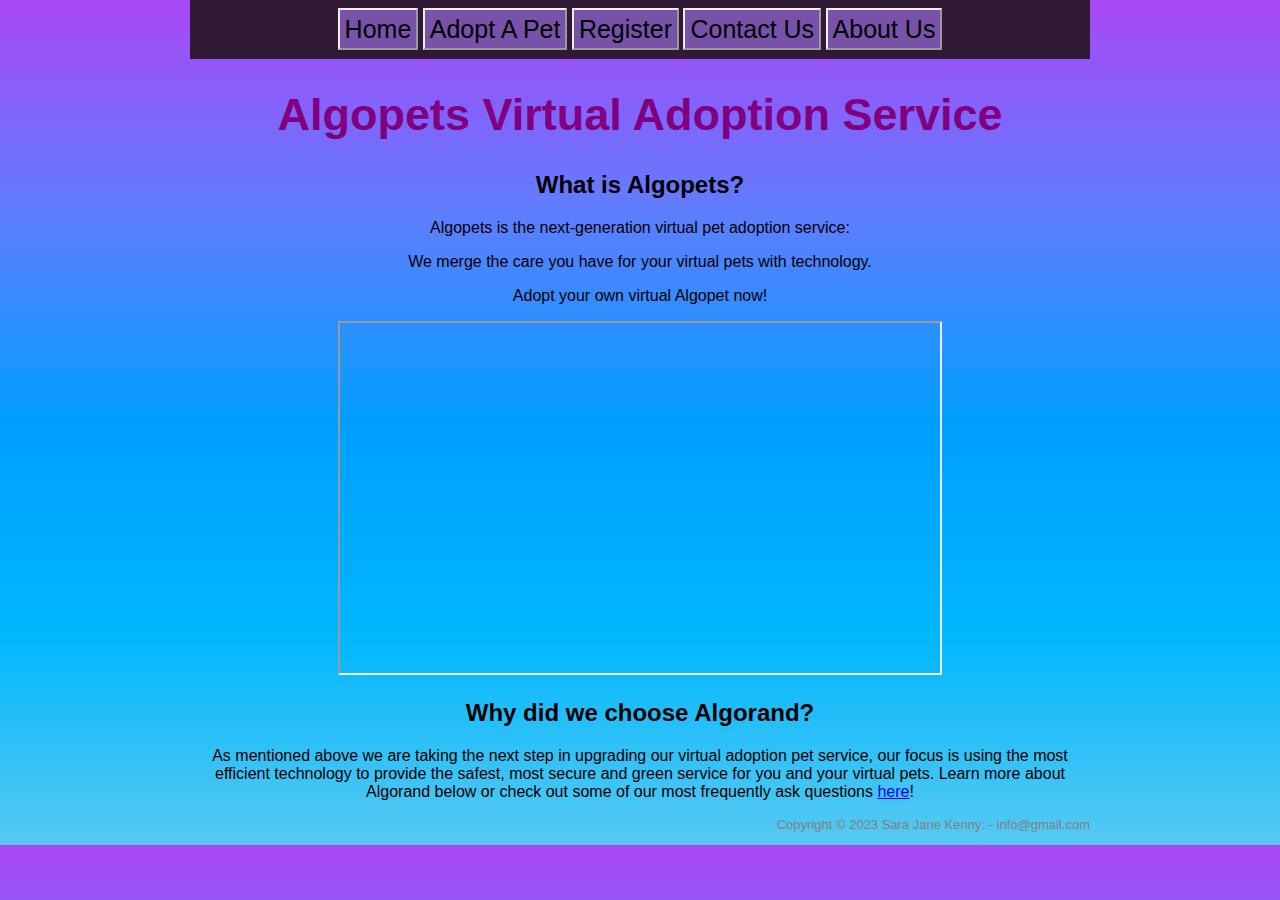
<file: website/index.html>
<!DOCTYPE html>
<!-- Author: Sara Jane Kenny -->
<html lang="en-IE">
<head>
	<meta charset="utf-8">
	<title>Virtual Pet Adoption Service</title>
	<link rel="stylesheet" href="mediastyles.css">
</head>

<body>

<nav>
	 <a href="index.html">Home</a>
	 <a href="adoptpet.html">Adopt A Pet</a>
	 <a href="registration.html">Register</a>
	 <a href="contactus.html">Contact Us</a>
	 <a href="aboutus.html">About Us</a>
	
</nav>

<header>
	<h1>Algopets Virtual Adoption Service</h1>
</header>


<main>
	<h2>What is Algopets?</h2>
	<p>Algopets is the next-generation virtual pet adoption service:</p>
	<p>We merge the care you have for your virtual pets with technology.</p>
	<p>Adopt your own virtual Algopet now!</p>
	
<iframe class="video" width="600" height="350" src="https://www.youtube.com/embed/OuO_BIdjEhg?si=o6WCtcbXNNbcK7P5" title="YouTube video player" allow="accelerometer; autoplay; clipboard-write; encrypted-media; gyroscope; picture-in-picture; web-share" allowfullscreen></iframe>

	<h2>Why did we choose Algorand?</h2>
	<p>
	As mentioned above we are taking the next step in upgrading our virtual adoption pet service,
	our focus is using the most efficient technology to provide the safest, most secure and green service for you and your virtual pets.
	Learn more about Algorand below or check out some of our most frequently ask questions <a href="aboutus.html">here</a>!
	</p>
	
</main>

<footer id="footer">
	<p>Copyright &copy; 2023 Sara Jane Kenny: - info@gmail.com</p>
</footer>

</body>
</html>
</file>
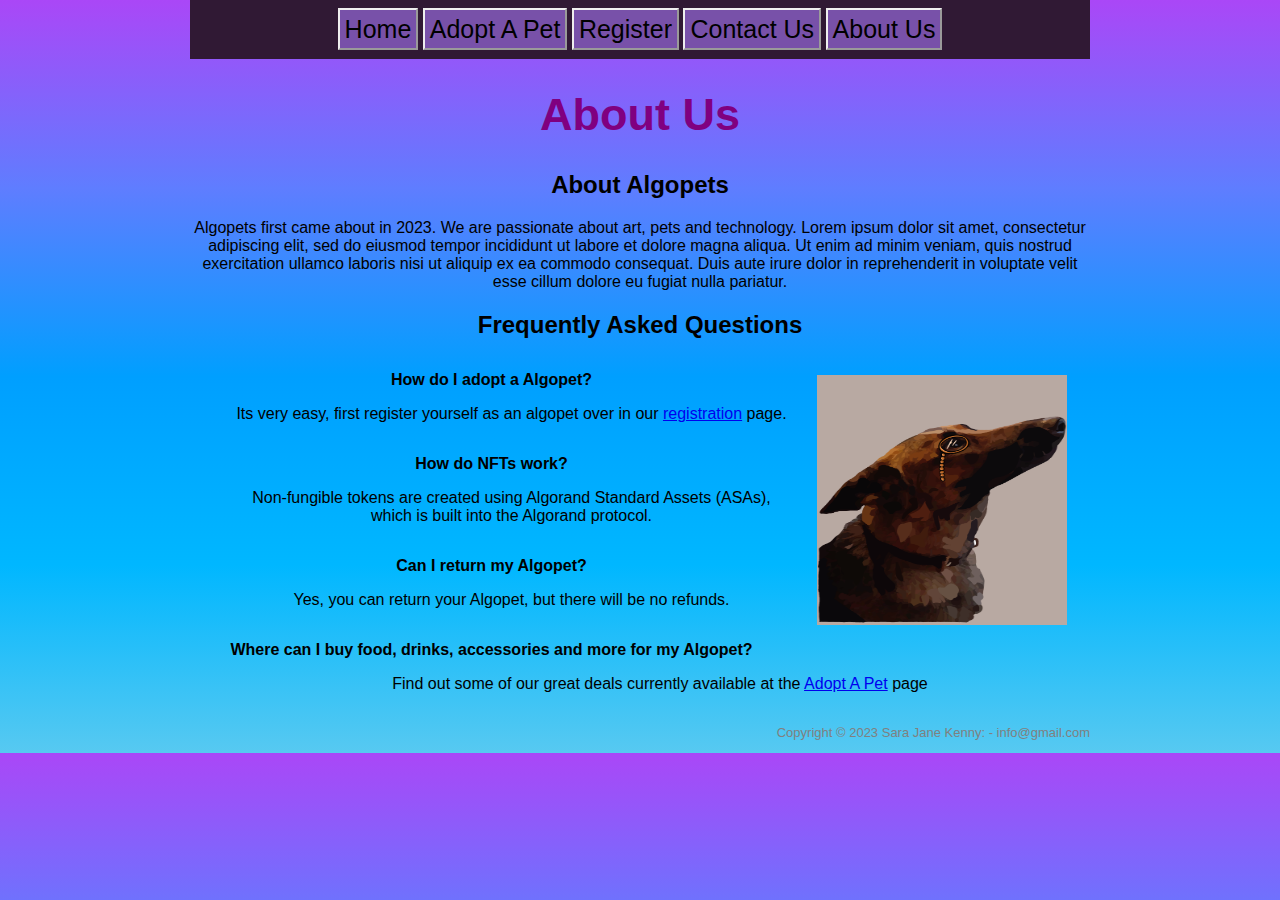
<file: website/aboutus.html>
<!DOCTYPE html>
<!-- Author: Sara Jane Kenny -->
<html lang="en-IE">
<head>
	<meta charset="utf-8">
	<title>Virtual Pet Adoption Service</title>
	<link rel="stylesheet" href="mediastyles.css">
</head>

<body>

<nav>
	 <a href="index.html">Home</a>
	 <a href="adoptpet.html">Adopt A Pet</a>
	 <a href="registration.html">Register</a>
	 <a href="contactus.html">Contact Us</a>
	 <a href="aboutus.html">About Us</a>
	
</nav>

<header>
	<h1>About Us</h1>
</header>

<main>
<h2>About Algopets</h2>
<p> Algopets first came about in 2023. We are passionate about art, pets and technology. Lorem ipsum dolor sit amet, consectetur adipiscing elit, sed do eiusmod tempor incididunt ut labore et dolore magna aliqua. Ut enim ad minim veniam, quis nostrud exercitation ullamco laboris nisi ut aliquip ex ea commodo consequat. Duis aute irure dolor in reprehenderit in voluptate velit esse cillum dolore eu fugiat nulla pariatur.</p>

<h2>Frequently Asked Questions</h2>

<p class ="soloimage"><img src="Images/monobon.png" width="250" height="250" alt="petwithglass"></p>

<dl>
<dt>How do I adopt a Algopet?</dt>

	<dd>Its very easy, first register yourself as an algopet over in our <a href="registration.html">registration</a> page.</dd>

<dt>How do NFTs work?</dt>

	<dd>Non-fungible tokens are created using Algorand Standard Assets (ASAs), which is built into the Algorand protocol.</dd>
	
<dt>Can I return my Algopet?</dt>

	<dd>Yes, you can return your Algopet, but there will be no refunds.</dd>

<dt>Where can I buy food, drinks, accessories and more for my Algopet?</dt>

	<dd>Find out some of our great deals currently available at the <a href="adoptpet.html">Adopt A Pet</a> page</dd>

</dl>

</main>

<footer id="footer">
	<p>Copyright &copy; 2023 Sara Jane Kenny: - info@gmail.com</p>
</footer>

</body>
</html>
</file>
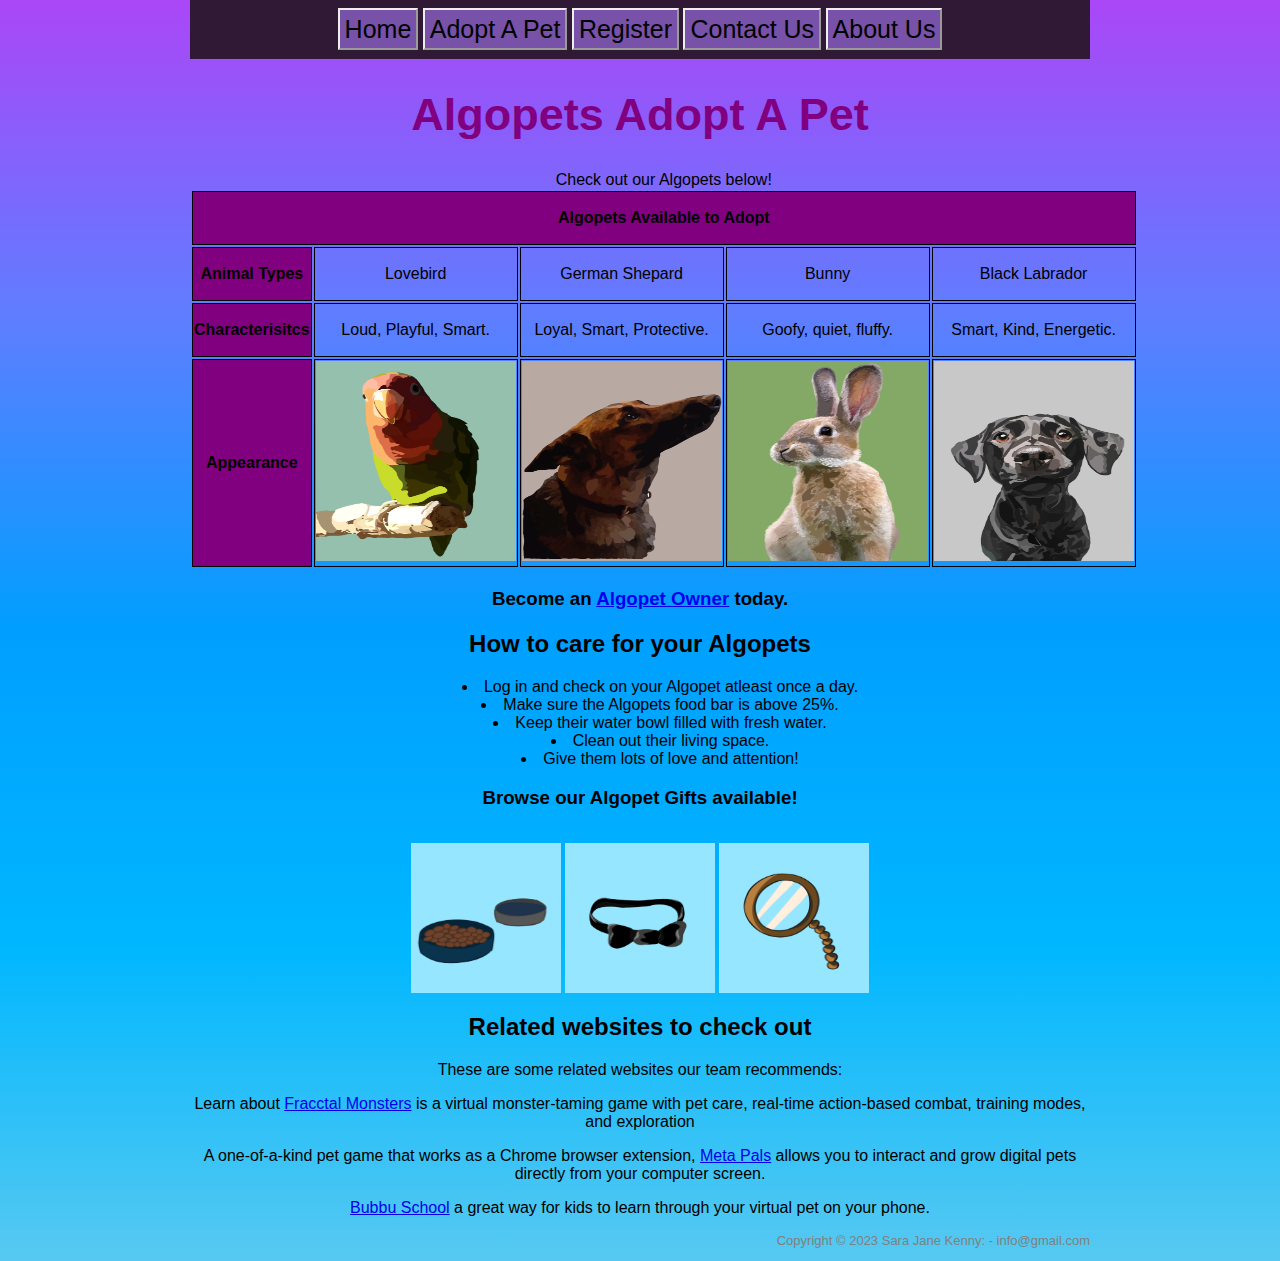
<file: website/adoptpet.html>
<!DOCTYPE html>
<!-- Author: Sara Jane Kenny -->
<html lang="en-IE">
<head>
	<meta charset="utf-8">
	<title>Virtual Pet Adoption Service</title>
	<link rel="stylesheet" href="mediastyles.css">
</head>

<body>

<nav>
	 <a href="index.html">Home</a>
	 <a href="adoptpet.html">Adopt A Pet</a>
	 <a href="registration.html">Register</a>
	 <a href="contactus.html">Contact Us</a>
	 <a href="aboutus.html">About Us</a>
	
</nav>

<header>
	<h1>Algopets Adopt A Pet</h1>
</header>

<main>

<table>
<caption>Check out our Algopets below!</caption>
<tr>
	<th colspan="5">Algopets Available to Adopt</th>
</tr>
<tr> 
	<th>Animal Types </th>
	<td>Lovebird</td>
	<td>German Shepard</td>
	<td>Bunny</td>
	<td>Black Labrador </td>
</tr>
<tr> 
	<th>Characterisitcs </th>
	<td>Loud, Playful, Smart.</td>
	<td>Loyal, Smart, Protective.</td>
	<td>Goofy, quiet, fluffy.</td>
	<td>Smart, Kind, Energetic.</td>
</tr>
<tr> 
	<th>Appearance</th>
	<td rowspan="1"><img src="Images/lovebird.png" width="200" height="200" alt="lovebird"></td>
	<td rowspan="1"><img src="Images/germanshepard.png" width="200" height="200" alt="germanshepard"></td>
	<td rowspan="1"><img src="Images/bunny.png" width="200" height="200" alt="bunny"></td>
	<td rowspan="1"><img src="Images/blacklabrador.jpg" width="200" height="200" alt="blacklabrador"></td>
</tr>
</table>

<h3>Become an <a href="registration.html">Algopet Owner</a> today.</h3>
<h2>How to care for your Algopets</h2>

<ul>
	<li class="list">Log in and check on your Algopet atleast once a day.</li>
	<li class="list">Make sure the Algopets food bar is above 25%.</li>
	<li class="list">Keep their water bowl filled with fresh water.</li>
	<li class="list">Clean out their living space.</li>
	<li class="list">Give them lots of love and attention!</li>
</ul>

<h3>Browse our Algopet Gifts available!</h3>
<p class ="image-cols"><img src="Images/food.png" width="150" height="150" alt="petfood">
<img src="Images/bow.png" width="150" height="150" alt="petbow">
<img src="Images/mono.png" width="150" height="150" alt="petglass"></p>


<h2>Related websites to check out</h2>
<p class="paragraph"> These are some related websites our team recommends:</p>
<p class="paragraph">Learn about <a href="https://fracctalmonstersnft.com/">Fracctal Monsters</a> is a virtual monster-taming game with pet care, real-time action-based combat, training modes, and exploration</p>
<p class="paragraph">A one-of-a-kind pet game that works as a Chrome browser extension, <a href="https://metapals.pet/">Meta Pals</a> allows you to interact and grow digital pets directly from your computer screen.</p>
<p class="paragraph"><a href="https://play.google.com/store/apps/details?id=com.bubadu.bubbuschool&hl=en&gl=US">Bubbu School</a> a great way for kids to learn through your virtual pet on your phone.</p>

</main>

<footer id="footer">
	<p>Copyright &copy; 2023 Sara Jane Kenny: - info@gmail.com</p>
</footer>

</body>
</html>
</file>
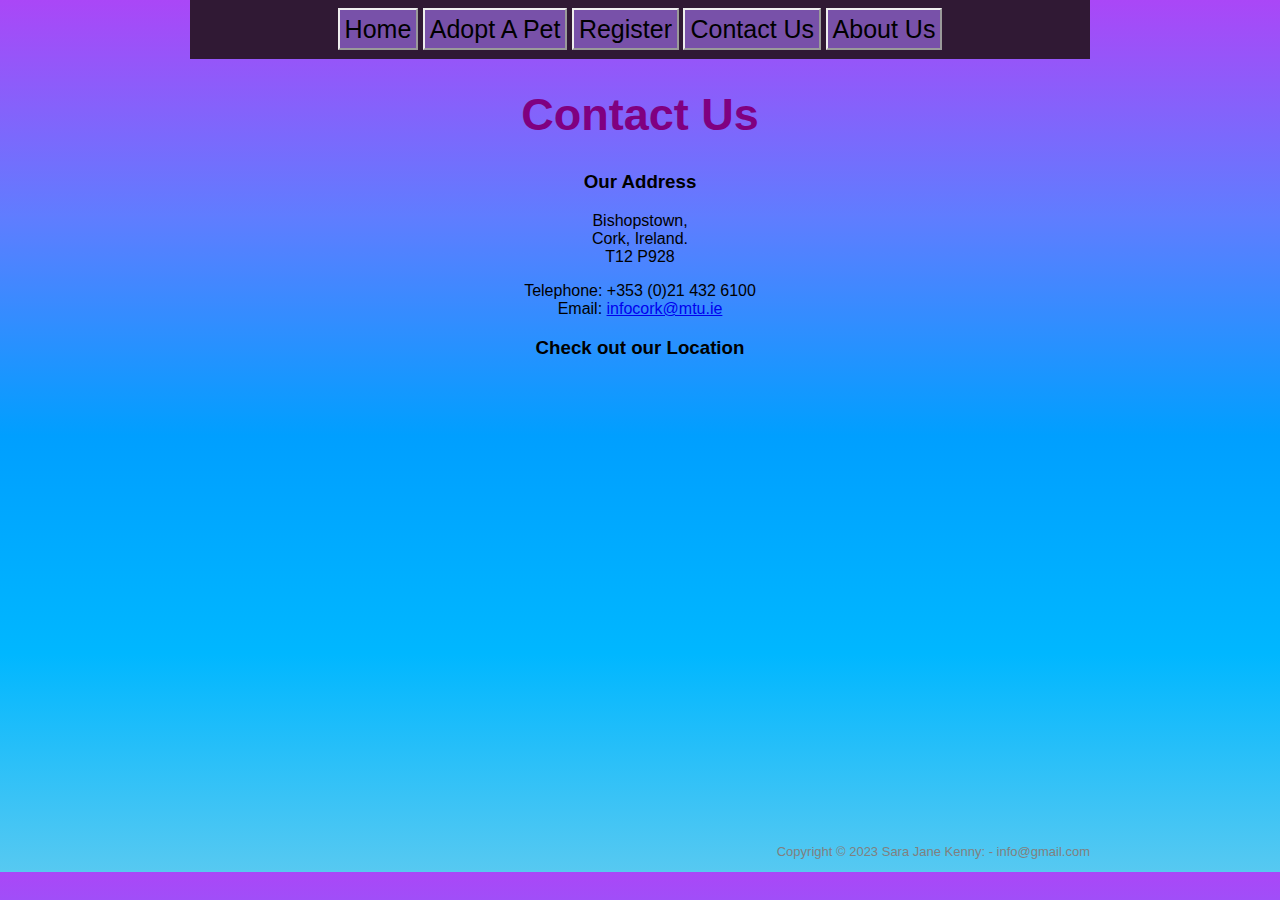
<file: website/contactus.html>
<!DOCTYPE html>
<!-- Author: Sara Jane Kenny -->
<html lang="en-IE">
<head>
	<meta charset="utf-8">
	<title>Virtual Pet Adoption Service</title>
	<link rel="stylesheet" href="mediastyles.css">
</head>

<body>

<nav>
	 <a href="index.html">Home</a>
	 <a href="adoptpet.html">Adopt A Pet</a>
	 <a href="registration.html">Register</a>
	 <a href="contactus.html">Contact Us</a>
	 <a href="aboutus.html">About Us</a>
	
</nav>

<header>
	<h1>Contact Us</h1>
</header>

<main>

<h3>Our Address</h3>

<p>
Bishopstown, <br>
Cork, Ireland.<br>
T12 P928 <br>
</p>

<p>
Telephone: +353 (0)21 432 6100 <br>
Email: <a href="mailto:infocork@mtu.ie">infocork@mtu.ie</a>
</p>

<h3>Check out our Location</h3>
<iframe src="https://www.google.com/maps/embed?pb=!1m18!1m12!1m3!1d19701.985673007173!2d-8.554636485865117!3d51.88380855165148!2m3!1f0!2f0!3f0!3m2!1i1024!2i768!4f13.1!3m3!1m2!1s0x484491dfb9e4da89%3A0xc932b8b1428e9e94!2sBishopstown%2C%20Cork%2C%20T12%20P928!5e0!3m2!1sen!2sie!4v1700404285018!5m2!1sen!2sie" width="600" height="450" style="border:0;" allowfullscreen="" loading="lazy" referrerpolicy="no-referrer-when-downgrade"></iframe>
</main>

<footer id="footer">
	<p>Copyright &copy; 2023 Sara Jane Kenny: - info@gmail.com</p>
</footer>

</body>
</html>
</file>
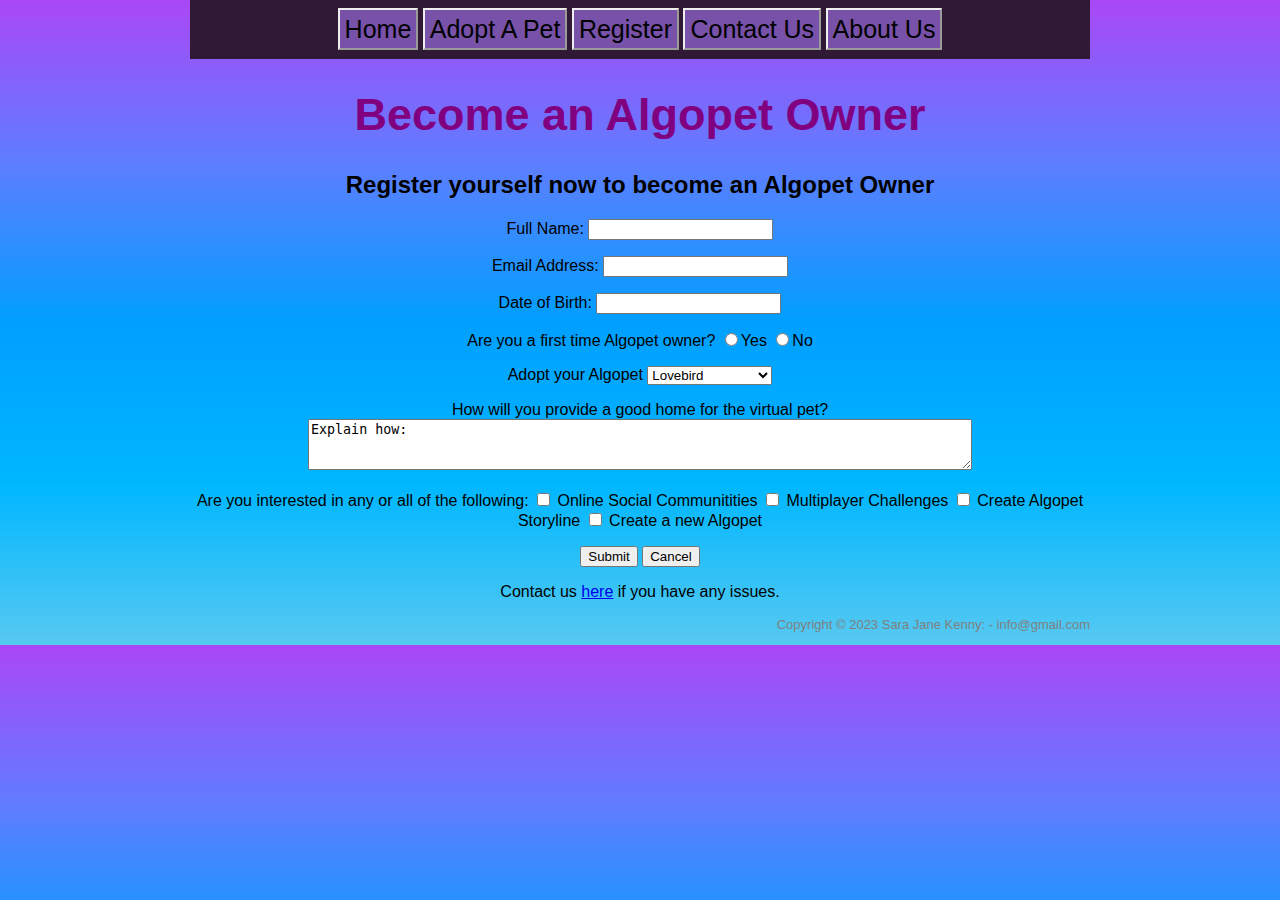
<file: website/registration.html>
<!DOCTYPE html>
<!-- Author: Sara Jane Kenny -->
<html lang="en-IE">
<head>
	<meta charset="utf-8">
	<title>Virtual Pet Adoption Service</title>
	<link rel="stylesheet" href="mediastyles.css">
</head>

<body>

<nav>
	 <a href="index.html">Home</a>
	 <a href="adoptpet.html">Adopt A Pet</a>
	 <a href="registration.html">Register</a>
	 <a href="contactus.html">Contact Us</a>
	 <a href="aboutus.html">About Us</a>
	
</nav>

<header>
	<h1>Become an Algopet Owner</h1>
</header>

<main>
<h2>Register yourself now to become an Algopet Owner</h2>

<form method="post" action="https://webdevcit.com/displayvalues.php" target="_blank">

	<p><label>Full Name: </label><input type="text" name="full name" required></p>
	<p><label>Email Address: </label><input type="text" name="email address" required></p>
	<p><label>Date of Birth: </label><input type="text" name="date of birth" required></p>
	
	<p> Are you a first time Algopet owner?
		<label><input type="radio" name="firstTimeAdoptee" value="Yes">Yes</label>
		<label><input type="radio" name="firstTimeAdoptee" value="No">No</label>
	</p>
	
	<p>
		Adopt your Algopet
		<select name="Algopet">
			<option value="Lovebird">Lovebird</option>
			<option value="German Shepard">German Shepard</option>
			<option value="Bunny">Bunny</option>
			<option value="Black Labrador">Black Labrador</option>
		</select>
	</p>
	
	<p>
		How will you provide a good home for the virtual pet?
		<textarea name="delivery" cols="80" rows="3">Explain how:</textarea>
	</p>
	
	<p>
		Are you interested in any or all of the following:
		<label><input type="checkbox" name="extraActivities" value="online_social_communities"> Online Social Communitities</label>
		<label><input type="checkbox" name="extraActivities" value="multiplayer_challenges"> Multiplayer Challenges</label>
		<label><input type="checkbox" name="extraActivities" value="create_a_storyline"> Create Algopet Storyline</label>
		<label><input type="checkbox" name="extraActivities" value="create_new_algopet"> Create a new Algopet</label>
	</p>
	
	<p>
	<input type="Submit">
	<input type="reset" value="Cancel">
	</p>
		
</form>

<p>Contact us <a href="contactus.html">here</a> if you have any issues.</p>

</main>

<footer id="footer">
	<p>Copyright &copy; 2023 Sara Jane Kenny: - info@gmail.com</p>
</footer>

</body>
</html>
</file>
<file: website/mediastyles.css>
body {
	background-image: linear-gradient(to top, #57c9f1, #00b7ff, #009fff, #5f7dff, #aa47f7);
	font-family: Futura, Tahoma, sans-serif;
	margin: auto;
	width: 900px

}

header h1 {
	font-family: Futura, Tahoma, sans-serif;
	font-size: 45px;
	color: purple;
	font-weight: 600;
	text-align: center;
	text-decoration: none;
}

nav {
	text-align: center;
	padding: 15px;
	background-color: #301934;
}

nav a{
	color: black;
	border: 2px outset;
	background-color: #7851a9;
	font-size: 25px;
	padding: 5px;
	font-weight: 200;
	text-decoration: none;
}

nav a:hover	{
	color: purple;
	font-size: 30px;
	font-style: italic;
	text-decoration: none;
}

main {
	color: black;
	text-align: center;
}

table {
	width: 100%;
}

th {
	height: 50px;
	border: 1px solid;
	background-color: purple;
}

td {
	text-align: center;
	border: 1px solid;
}

dl {
	display: block;
	margin-top: 2em;
	margin-bottom: 2em;
	margin-left: 0;
	margin-right: 0;
}

dt {
	display: block;
	text-align: center;
	font-weight: bold;
	margin-top: 2em;
	margin-bottom: 1em;
}

dd {
	text-align: center;
}

.image-cols {
	width: 100% ; 
	float: right;	
}

.soloimage {
	width: 33%; 
	float: right;	
}

.list {
	text-align: center;
    list-style-position: inside;
}

#footer {
	text-align:right;
	color:grey;
	font-size:small;
	width: 100%;   
}
</file>
